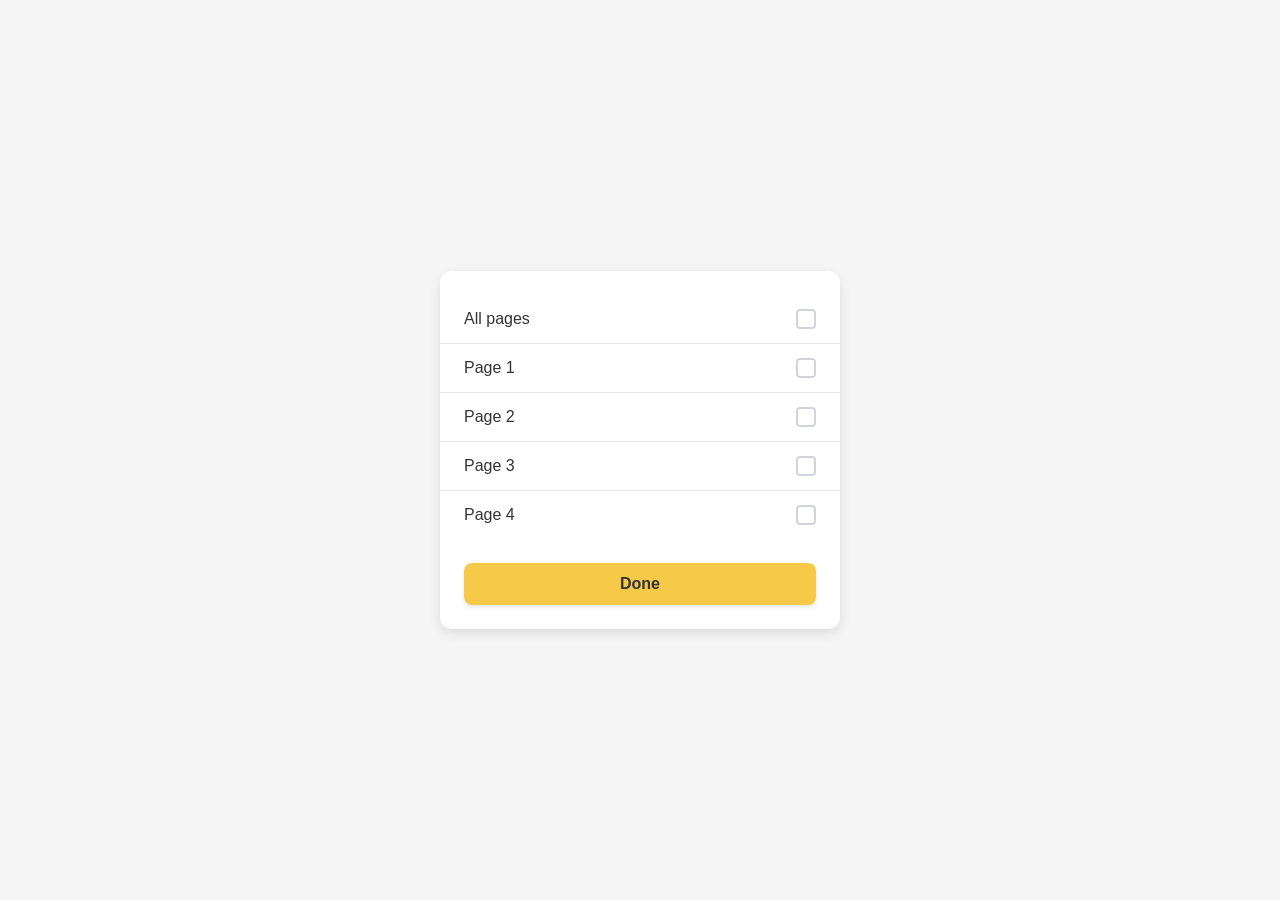
<file: frontend-test-assignment/index.html>
<!DOCTYPE html>
<html lang="en">
<head>
    <meta charset="UTF-8">
    <meta name="viewport" content="width=device-width, initial-scale=1.0">
    <title>Frontend Test Assignment</title>
    <link rel="stylesheet" href="styles.css">
</head>
<body>
    <div class="container">
        <div class="card">
            <div class="row all-pages">
                <span class="text">All pages</span>
                <input type="checkbox" id="all-pages-checkbox" class="checkbox">
                <label for="all-pages-checkbox" class="checkbox-label"></label>
            </div>
            <div class="divider"></div>
            <div class="row">
                <span class="text">Page 1</span>
                <input type="checkbox" id="page1-checkbox" class="checkbox">
                <label for="page1-checkbox" class="checkbox-label"></label>
            </div>
            <div class="divider"></div>
            <div class="row">
                <span class="text">Page 2</span>
                <input type="checkbox" id="page2-checkbox" class="checkbox">
                <label for="page2-checkbox" class="checkbox-label"></label>
            </div>
            <div class="divider"></div>
            <div class="row">
                <span class="text">Page 3</span>
                <input type="checkbox" id="page3-checkbox" class="checkbox">
                <label for="page3-checkbox" class="checkbox-label"></label>
            </div>
            <div class="divider"></div>
            <div class="row">
                <span class="text">Page 4</span>
                <input type="checkbox" id="page4-checkbox" class="checkbox">
                <label for="page4-checkbox" class="checkbox-label"></label>
            </div>
            <button class="done-button">Done</button>
        </div>
    </div>
    <script src="script.js"></script>
</body>
</html>
</file>
<file: frontend-test-assignment/styles.css>
/* Reset and base styles */
* {
    margin: 0;
    padding: 0;
    box-sizing: border-box;
}

body {
    font-family: 'Segoe UI', Tahoma, Geneva, Verdana, sans-serif;
    background-color: #f5f5f5; /* Light gray background like Figma */
    display: flex;
    justify-content: center;
    align-items: center;
    min-height: 100vh;
    color: #333; /* Dark gray text */
}

.container {
    display: flex;
    justify-content: center;
    align-items: center;
    width: 100%;
    padding: 20px;
}

.card {
    background-color: #ffffff; /* Pure white */
    border-radius: 12px; /* Rounded corners */
    box-shadow: 0 4px 12px rgba(0, 0, 0, 0.1); /* Soft shadow */
    padding: 24px;
    width: 100%;
    max-width: 400px; /* Approximate width based on description */
    display: flex;
    flex-direction: column;
}

.row {
    display: flex;
    justify-content: space-between;
    align-items: center;
    padding: 12px 0;
    position: relative;
}

.all-pages {
    font-weight: 500; /* Medium weight */
}

.text {
    font-size: 16px;
    line-height: 1.5;
}

.checkbox {
    display: none; /* Hide the actual checkbox */
}

.checkbox-label {
    width: 20px;
    height: 20px;
    border: 2px solid #d1d5db; /* Light gray border */
    border-radius: 4px; /* Rounded square */
    background-color: #ffffff; /* White background */
    cursor: pointer;
    position: relative;
    transition: all 0.2s ease;
}

.checkbox:checked + .checkbox-label {
    background-color: #3b82f6; /* Blue background when checked */
    border-color: #3b82f6;
}

.checkbox:checked + .checkbox-label::after {
    content: '';
    position: absolute;
    top: 2px;
    left: 6px;
    width: 6px;
    height: 10px;
    border: solid #ffffff; /* White checkmark */
    border-width: 0 2px 2px 0;
    transform: rotate(45deg);
}

.divider {
    height: 1px;
    background-color: #e5e7eb; /* Light gray divider */
    margin: 0 -24px; /* Full width */
}

.done-button {
    background-color: #f7c948; /* Soft yellow */
    color: #333; /* Dark gray text */
    border: none;
    border-radius: 8px; /* Rounded corners */
    padding: 12px 24px;
    font-size: 16px;
    font-weight: bold;
    cursor: pointer;
    margin-top: 24px;
    width: 100%;
    box-shadow: 0 2px 4px rgba(0, 0, 0, 0.1); /* Slight elevation */
    transition: background-color 0.2s ease;
}

.done-button:hover {
    background-color: #f5b847; /* Slightly darker yellow on hover */
}

/* Responsive design */
@media (max-width: 480px) {
    .card {
        padding: 16px;
        max-width: 100%;
    }

    .divider {
        margin: 0 -16px;
    }
}
</file>
